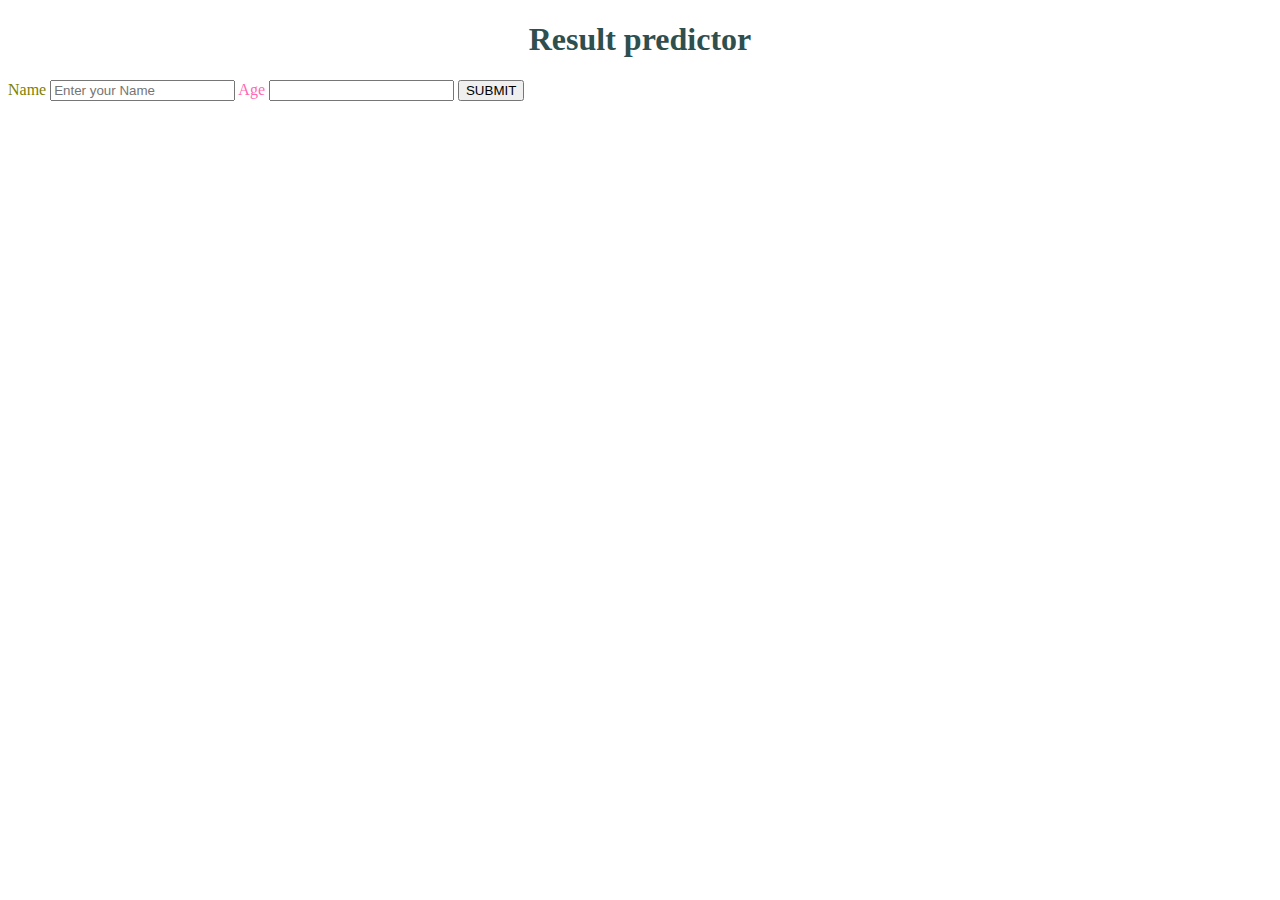
<file: age.html>
<!DOCTYPE html>
<html lang="en">
<head>
    <meta charset="UTF-8">
    <meta name="viewport" content="width=device-width, initial-scale=1.0">
    <title>Document</title>
</head>
<body>
    <h1 style="color: darkslategrey;" align="center">Result predictor</h1>
    <label style="color: olive;" for="">Name</label>
    <input type="text" name="" id="name" placeholder="Enter your Name">
    <label style="color: hotpink;" for="">Age</label>
    <input type="number" name="" id="Age">
    <button onclick="vote()">SUBMIT</button>

    <script src="Script.js"></script>
</body>
</html>
</file>
